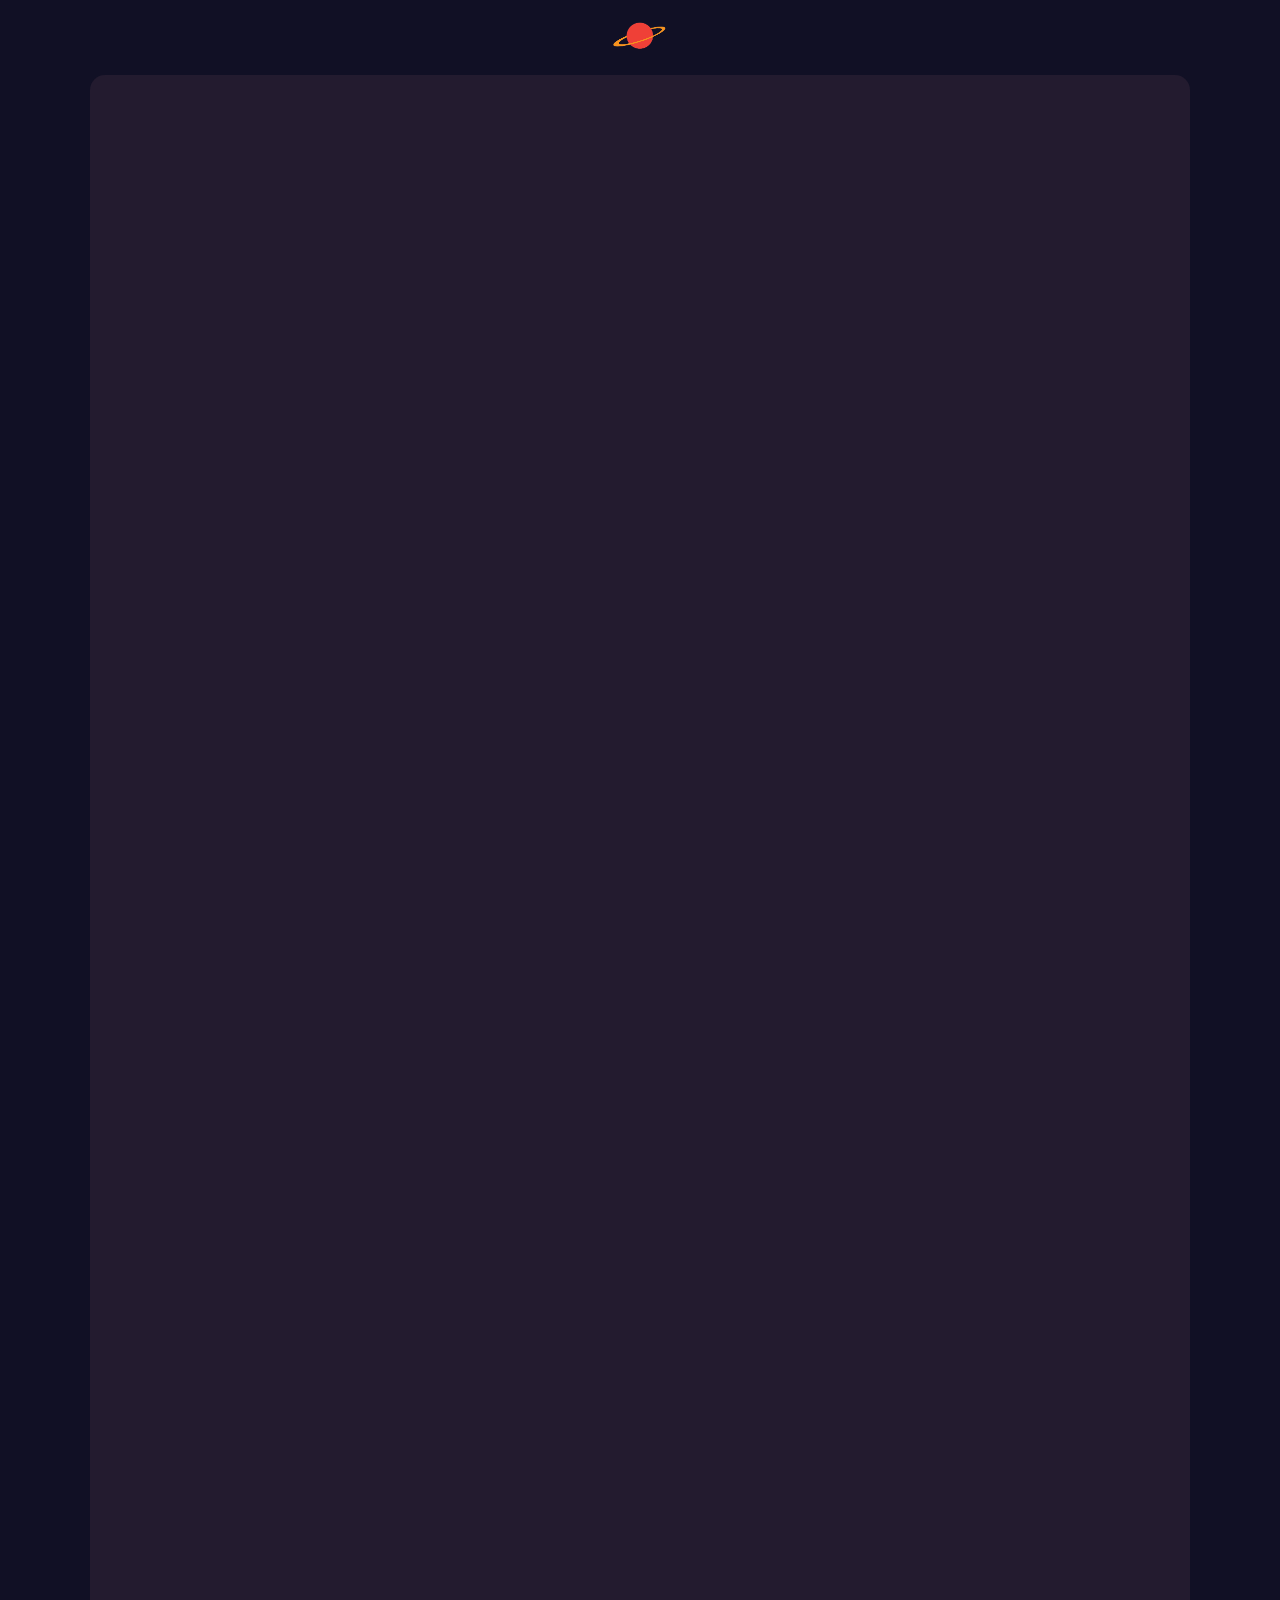
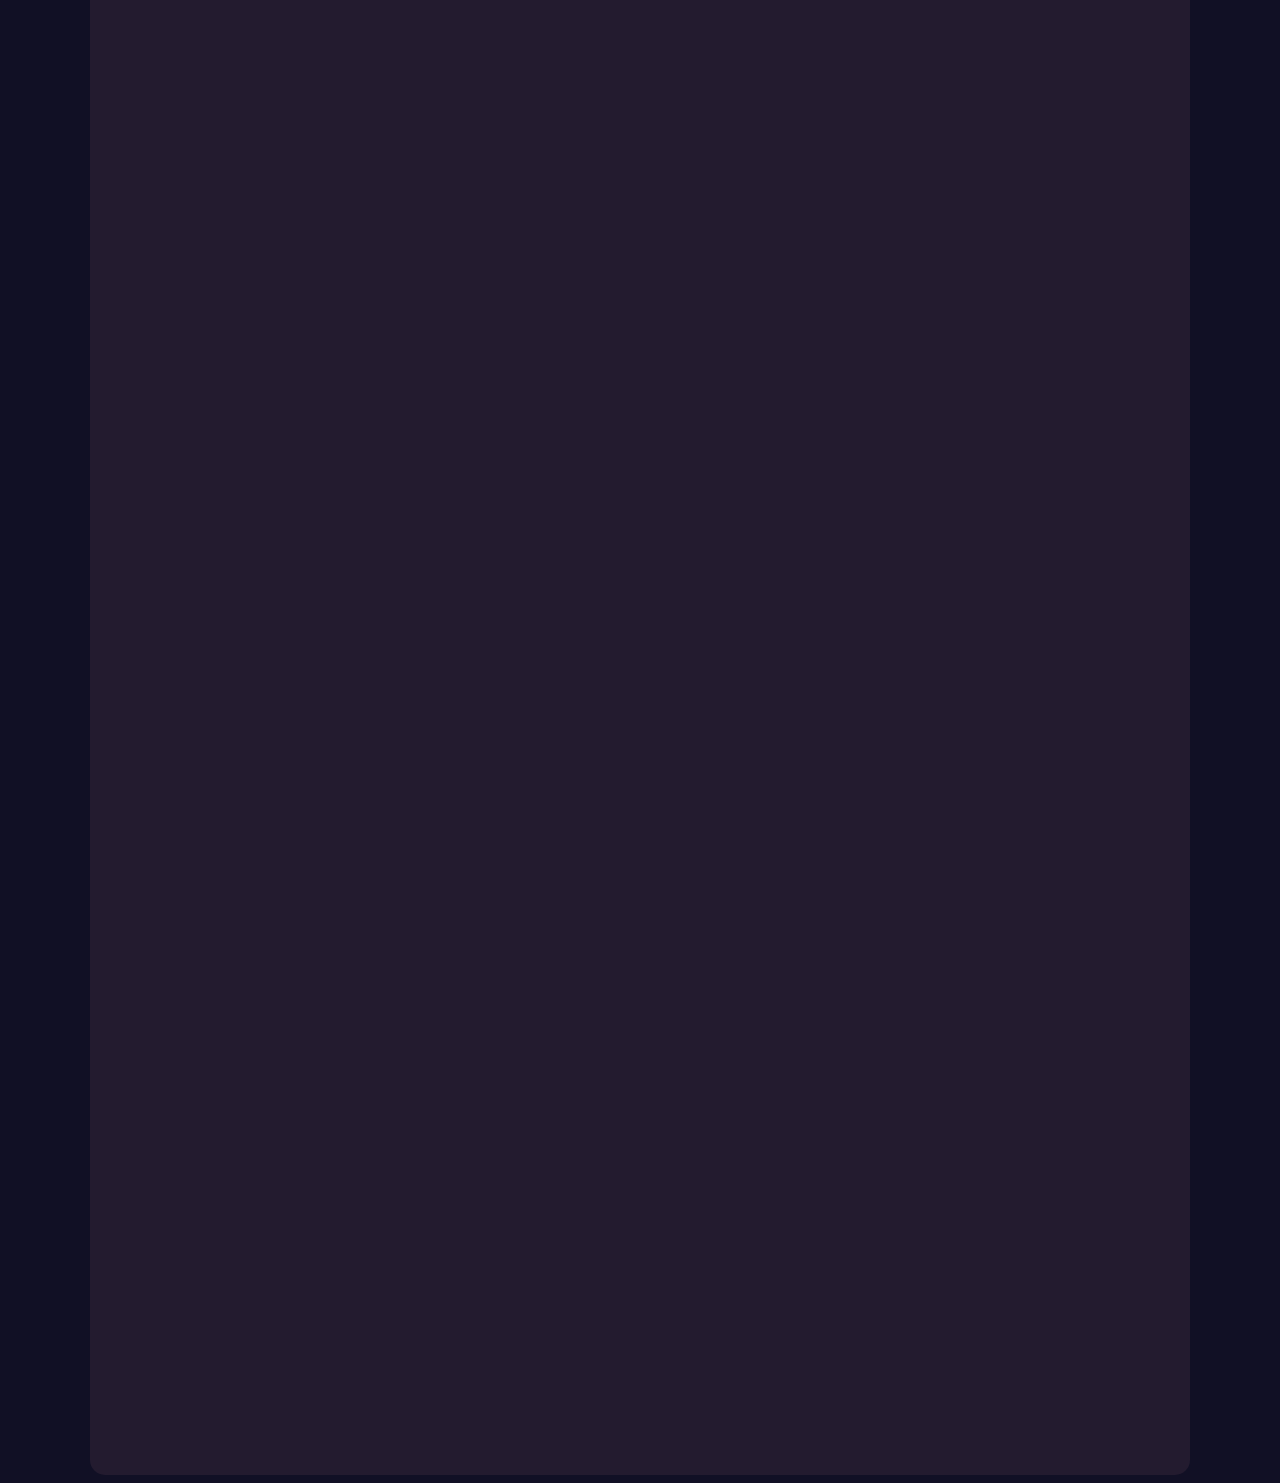
<file: BigBang.html>
<!DOCTYPE html>
<html lang="en" dir="ltr">
  <head>
    <meta charset="utf-8">
    <title>Felipe's BigBang</title>
    <link rel="stylesheet" href="CSS/big-bang.css">
    <link rel="icon" href="Images/favicons/favicon (2).ico">
    <link rel="preconnect" href="https://fonts.gstatic.com">
    <link href="https://fonts.googleapis.com/css2?family=Roboto+Mono:wght@100;300&display=swap" rel="stylesheet">
    <link href="https://fonts.googleapis.com/css2?family=Press+Start+2P&display=swap" rel="stylesheet">
    <link href="https://fonts.googleapis.com/css2?family=KoHo:wght@300&family=Orbitron&display=swap" rel="stylesheet">
  </head>
  <body>
    <img class="saturn" src="Images/Saturn.png" alt="Saturn Image">
    <div class="middle-div">

    </div>

  </body>
</html>
</file>
<file: CSS/big-bang.css>
body {
  background: #111025;
  text-align: center;
}

h1 {
  font-size: 1.875rem;
  margin-top: 0px;
  font-family: 'Press Start 2P', cursive;
}

h2 {
  font-size: 0.9375rem;
  margin-top: 50px;
    font-family: 'Press Start 2P', cursive;
}

a {
  text-decoration: none;
}

a:hover {
  color: #9793ff;
}

.saturn {
  position: relative;
  height: 5%;
  width: 5%;
}

.middle-div {
  width: 1100px;
  height: 3000px;
  margin: auto;
  background-color: #231b2f;
  border-radius: 15px;
}
</file>
